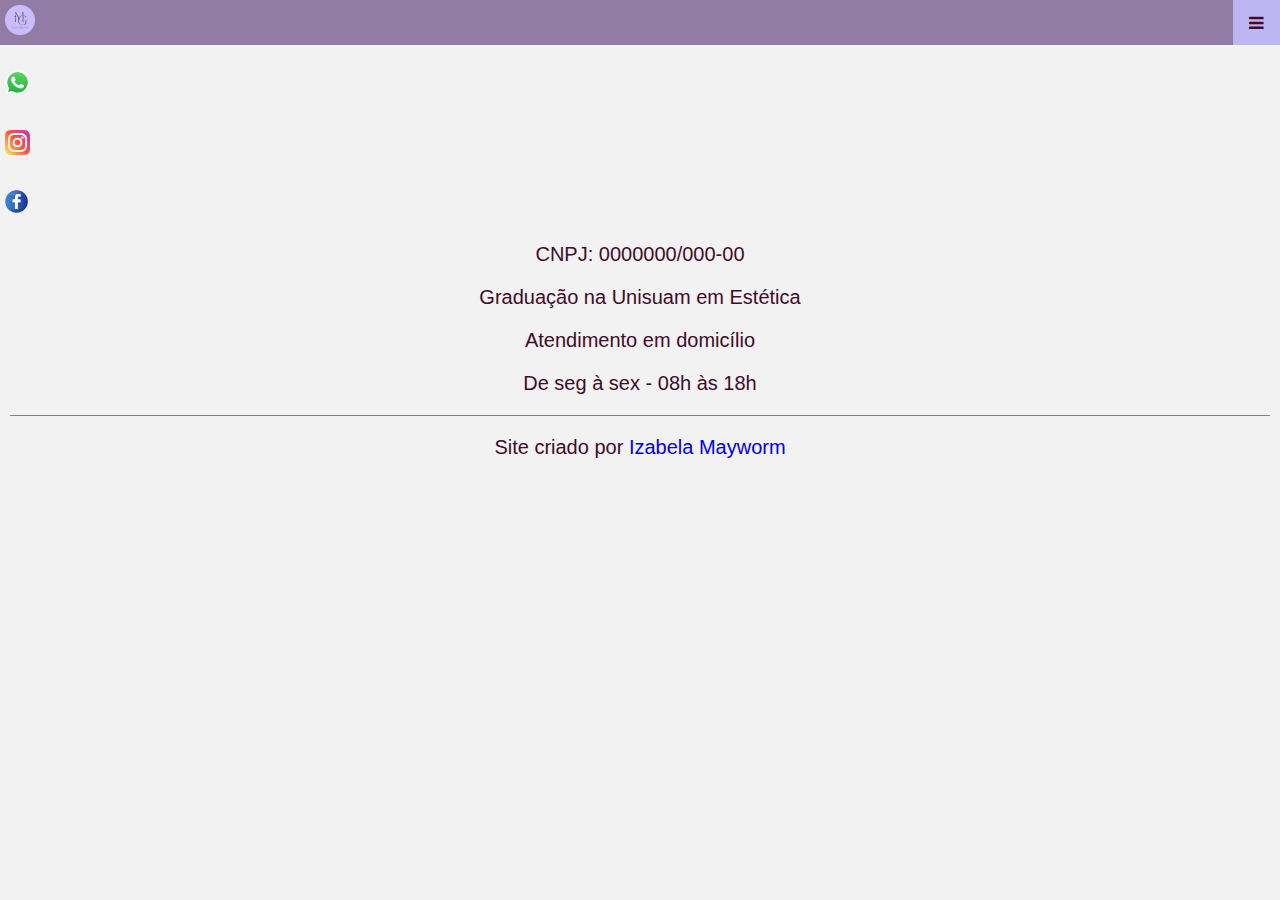
<file: cliente.html>
<!DOCTYPE html>
<html lang="pt-br">
<head>
    <meta charset="UTF-8">
    <title>Área do cliente</title>
    <link rel="stylesheet" type="text/css" href="css/estilo.css"/>
    <link rel="stylesheet" href="https://cdnjs.cloudflare.com/ajax/libs/font-awesome/4.7.0/css/font-awesome.min.css">
    <meta name="viewport" content="width=device-width, initial-scale=1.0">
    <meta http-equiv="X-UA-Compatible" content="ie-edge">
</head>
<body>
<!-- Top Navigation Menu -->
<div class="topnav">
    <img class="icone" src="mis-logo-ico.png" alt="mis-logo" usemap="#button-home">
    <map name="button-home">
        <area shape="circle" coords="0,129,127,1" alt="logo-mis" href="index.html">
    </map>

    <!-- Navigation links (hidden by default) -->
    <div id="myLinks">
        <a href="index.html">INICIAL</a>
        <a href="cliente.html">AREA DO CLIENTE</a>
        <a href="sobre.html">CONTATO</a>

    </div>
    <!-- "Hamburger menu" / "Bar icon" to toggle the navigation links -->
    <a href="javascript:void(0);" class="icon" onclick="myFunction()">
        <i class="fa fa-bars"></i>
    </a>
</div>



<div class="contato">
    <p><a href="https://wa.me/5521966413922"><img src="whatsapp-ico.png" alt="wap" srcset=""></a></p>
    <p><a href="https://www.instagram.com/misguedess.estetica"><img src="instagram-ico.png" alt="inst" srcset=""></a></p>
    <p><a href="https://www.facebook.com/misguedess.estetica/"><img src="fb-ico2.png" alt="fb-ico" srcset=""></a></p>

</div>
</main>

<div class="footer-sub">
    <p>CNPJ: 0000000/000-00</p>
    <p>Graduação na Unisuam em Estética</p>
    <p>Atendimento em domicílio</p>
    <p>De seg à sex - 08h às 18h</p>
</div>
<footer>
    <p>Site criado por <a href="https://github.com/imayworm" rel="link" target="_blank">Izabela Mayworm</a></p>
</footer>
<script>
    function myFunction() {
        var x = document.getElementById("myLinks");
        if (x.style.display === "block") {
            x.style.display = "none";
        } else {
            x.style.display = "block";
        }
    }
</script>
</body>
</html>
</file>
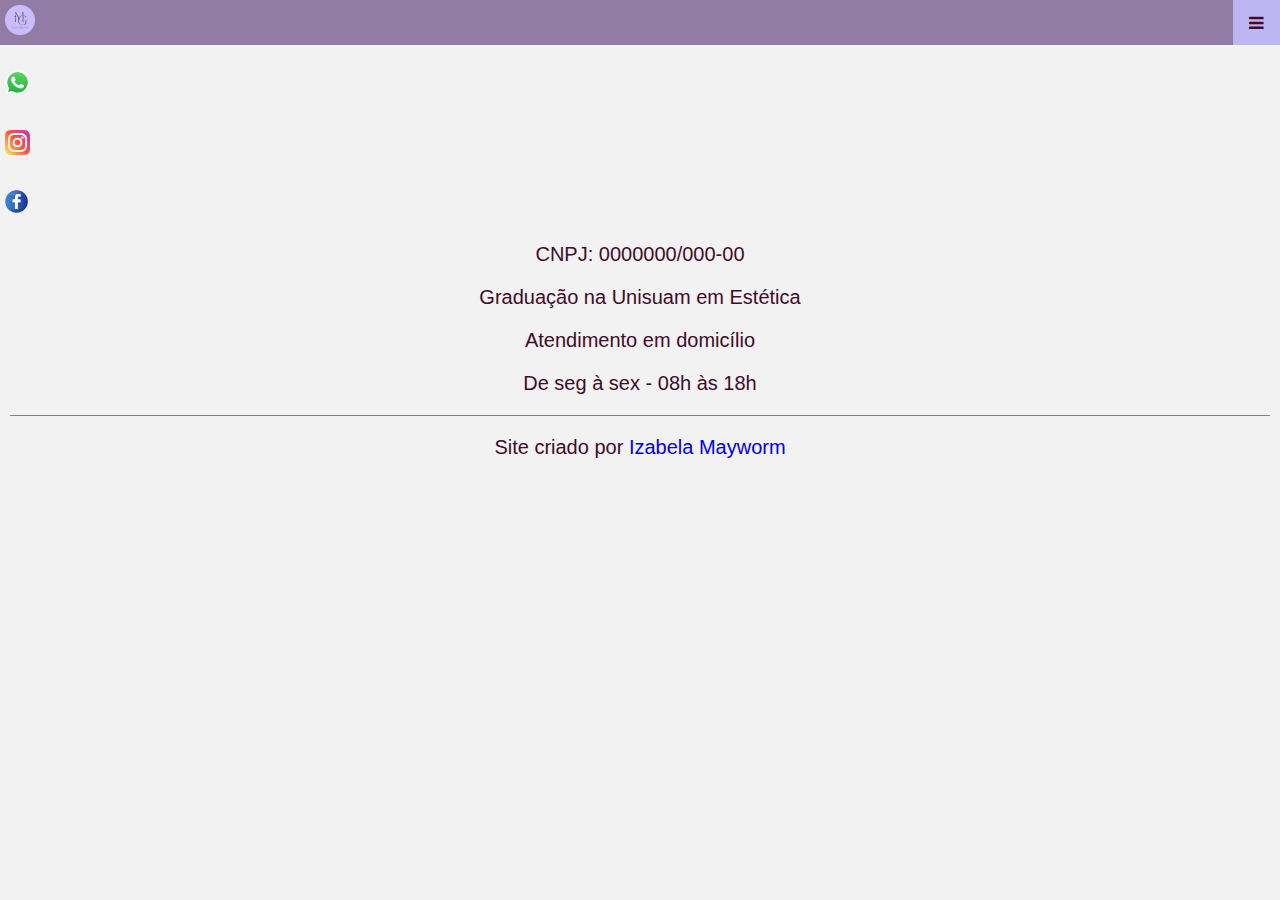
<file: sobre.html>
<!DOCTYPE html>
<html lang="pt-br">
<head>
    <meta charset="UTF-8">
    <title>Área do cliente</title>
    <link rel="stylesheet" type="text/css" href="css/estilo.css"/>
    <link rel="stylesheet" type="text/css" href="css/estilo-about.css"/>
    <link rel="stylesheet" href="https://cdnjs.cloudflare.com/ajax/libs/font-awesome/4.7.0/css/font-awesome.min.css">
    <meta name="viewport" content="width=device-width, initial-scale=1.0">
    <meta http-equiv="X-UA-Compatible" content="ie-edge">
</head>
<body>
<!-- Top Navigation Menu -->
<div class="topnav">
    <img class="icone" src="mis-logo-ico.png" alt="mis-logo" usemap="#button-home">
    <map name="button-home">
        <area shape="circle" coords="0,129,127,1" alt="logo-mis" href="index.html">
    </map>

    <!-- Navigation links (hidden by default) -->
    <div id="myLinks">
        <a href="index.html">INICIAL</a>
        <a href="cliente.html">AREA DO CLIENTE</a>
        <a href="sobre.html">CONTATO</a>

    </div>
    <!-- "Hamburger menu" / "Bar icon" to toggle the navigation links -->
    <a href="javascript:void(0);" class="icon" onclick="myFunction()">
        <i class="fa fa-bars"></i>
    </a>
</div>
<div>

</div>
<div>

</div>
<!--Sub footer-->
<div class="contato">
    <p><a href="https://wa.me/5521966413922"><img src="whatsapp-ico.png" alt="wap" srcset=""></a></p>
    <p><a href="https://www.instagram.com/misguedess.estetica"><img src="instagram-ico.png" alt="inst" srcset=""></a></p>
    <p><a href="https://www.facebook.com/misguedess.estetica/"><img src="fb-ico2.png" alt="fb-ico" srcset=""></a></p>

</div>
</main>

<div class="footer-sub">
    <p>CNPJ: 0000000/000-00</p>
    <p>Graduação na Unisuam em Estética</p>
    <p>Atendimento em domicílio</p>
    <p>De seg à sex - 08h às 18h</p>
</div>
<footer>
    <p>Site criado por <a href="https://github.com/imayworm" rel="link" target="_blank">Izabela Mayworm</a></p>
</footer>
<script>
    function myFunction() {
        var x = document.getElementById("myLinks");
        if (x.style.display === "block") {
            x.style.display = "none";
        } else {
            x.style.display = "block";
        }
    }
</script>
</body>
</html>
</file>
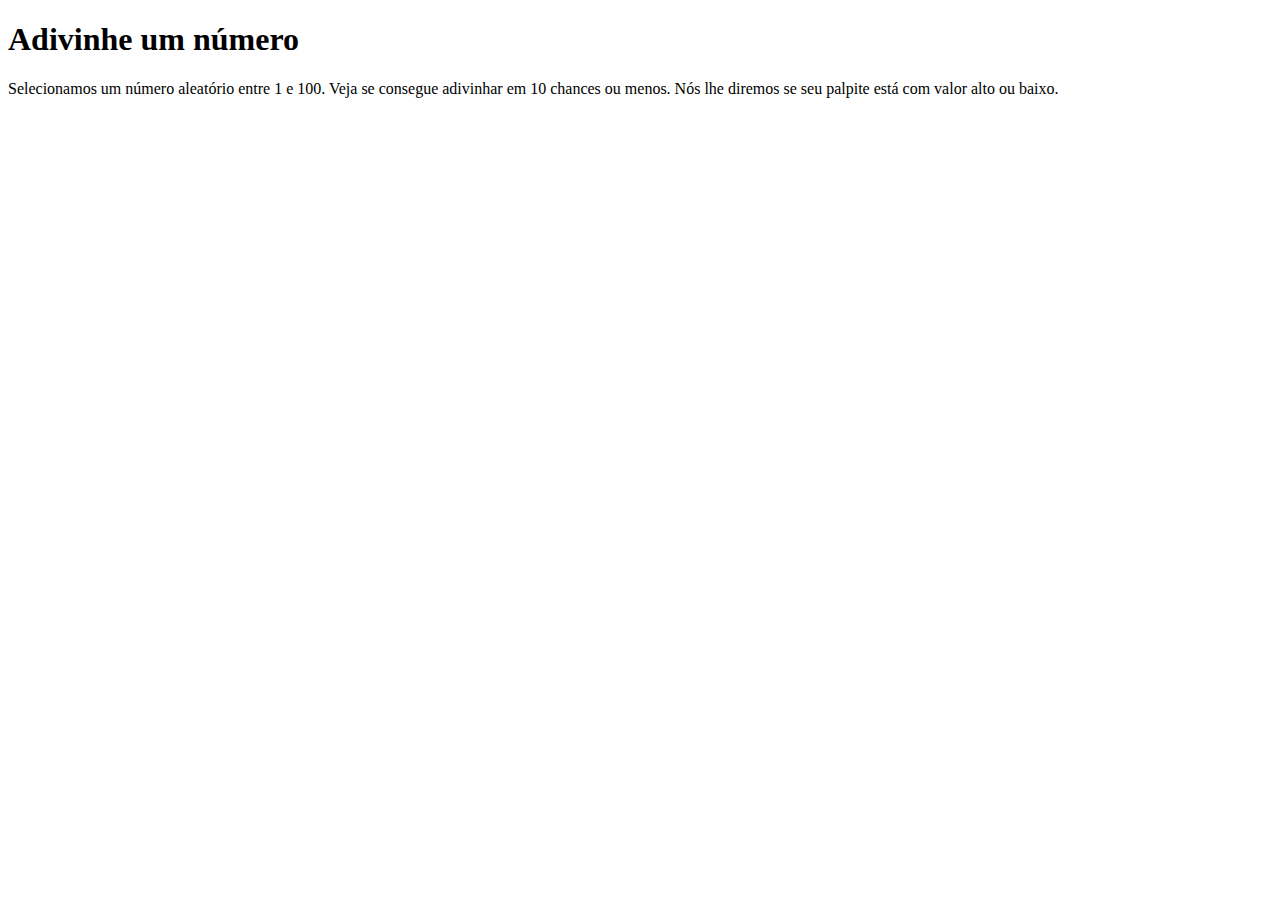
<file: js/modelo.html>
<!DOCTYPE html>
<html lang="pt-br">
<head>
    <meta charset="UTF-8">
    <meta name="viewport" content="width=device-width, initial-scale=1.0">
    <meta http-equiv="X-UA-Compatible" content="ie-edge">
    <link rel="stylesheet" type="text/css" href="css/estilo-js.css"/>
    <link rel="script" type="" href="script-teste.js">
    <title>exercicio</title>
</head>
<body>
    <h1>Adivinhe um número</h1>
    <p>Selecionamos um número aleatório entre 1 e 100. Veja se consegue adivinhar em 10 chances ou menos. Nós lhe diremos se seu palpite está com valor alto ou baixo.</p>
    <script>

    
    
    </script>




    
</body>
</html>
</file>
<file: css/estilo.css>
@charset "utf-8";
:root {
    --fundo: #F2F2F2;
    --cor1: #DBD8F2;
    --cor2: #BEB6F2;
    --cor3: #917CA6;
    --fonte: #400C29;

}
/*
#F2F2F2
#DBD8F2
#BEB6F2
#917CA6
#400C29
*/

body {
    display: block;
    width: 100vw;
    margin: 0;
    padding: 0;
    list-style: none;
    font-size: 20px;
    font-family: Arial, Helvetica, sans-serif;
    background-color: var(--fundo);
    color: rgb(255, 255, 255);
}

.foto {
    width: 100vw;
    height: 300px;
    display: inline-block;
    background-color: white;
    margin: 0;
}
.form-marcacao {
    width: 400px;
    background-color: var(--cor2);
    margin: 10px auto;
    text-align: left;
    color: black;

}
div > form {
    padding: 10px 50px;
}
.botao-form {
    
}

/*contato*/


section.contato {
    text-align: center;
    border-top: 1px solid black;
    border-bottom: 1px solid black;
    margin: 10px;
}
section.contato img {
    display: inline-flex;
    width: 50px;
    margin: 10px;
    border-radius: 50%;
    box-shadow: 2px 2px 5px rgba(0, 0, 0, 0.400);
    box-sizing: border-box; /*faz a borda ser parte da img*/
}
/*config dos botoes*/
section.contato img:hover {
    border: 2px solid rgba(255, 255, 255, 0.637);
    transform: translate(-3px, -3px);
    box-shadow: 5px 5px 10px rgba(0, 0, 0, 0.600);
    transition: transform 0.2s, border 0.3s;
}


.footer-sub {
    color: #400C29;
    margin: 10px;
    text-align: center;
}
footer {
    color: #400C29;
    margin: 10px;
    text-align: center;
    text-decoration: none;
    border-top: solid 1px gray;
    
}
a {
    text-decoration: none;
}



/* Style the navigation menu */
.topnav {
    overflow: hidden;
    background-color: var(--cor3);
    position: relative;
}

/* Hide the links inside the navigation menu (except for logo/home) */
.topnav #myLinks {
    display: none;
    background-color: var(--cor2);
}

/* Style navigation menu links */
.topnav a {
    color: var(--fonte);
    padding: 14px 16px;
    text-decoration: none;
    font-size: 17px;
    display: block;
}

/* Style the hamburger menu */
.topnav a.icon {
    background: var(--cor2);
    display: block;
    position: absolute;
    right: 0;
    top: 0;
}

/* Add a grey background color on mouse-over */
.topnav a:hover {
    background-color: #ddd;
    color: black;
}

/* Style the active link (or home/logo) */
.active {
    background-color: var(--cor1);
    color: white;
}

img {
    padding: 5px;
}
</file>
<file: css/estilo-about.css>
@charset "utf-8";
</file>
<file: js/css/estilo-js.css>
@charset "utf-8";
</file>
